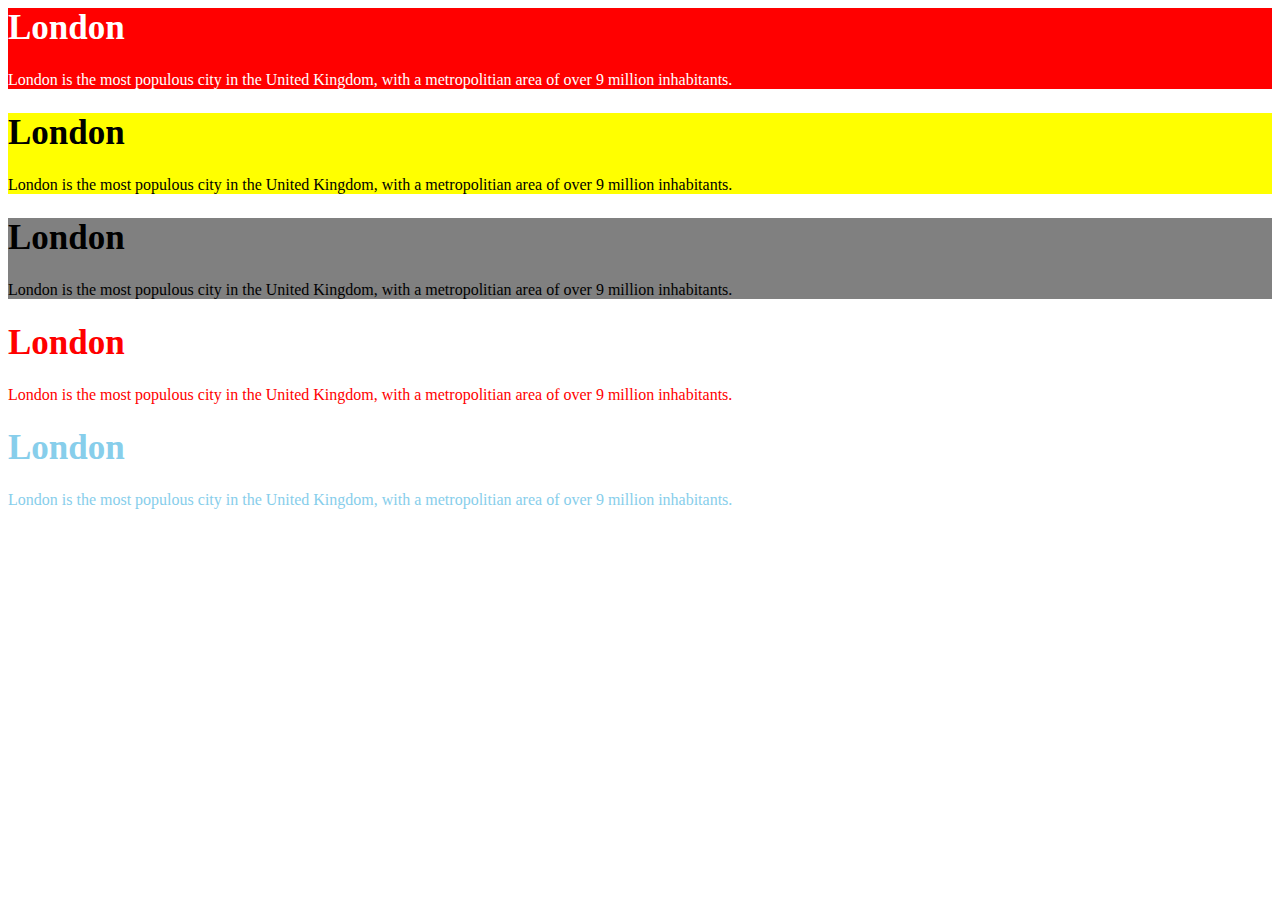
<file: Homework03/index.html>
<html>
    <head>
        <title>London.</title>
        <link rel="stylesheet" type="text/css" href="./style1.css">
    </head>

    <body>
        <div class="first-container">
            <div class="row">
                <div class="title">
                    <h1 class="h-title">London</h1>
                </div>
                <div class="tekst">
                    <p class="p-tekst">London is the most populous city in the United Kingdom, with a metropolitian area of over 9 million inhabitants.
                    </p>
                </div>
            </div>
        </div>
        <div class="second-container">
            <div class="row">
                <div class="title">
                    <h1 class="h-title">London</h1>
                </div>
                <div class="tekst">
                    <p class="p-tekst">London is the most populous city in the United Kingdom, with a metropolitian area of over 9 million inhabitants.</p>
                </div>
            </div>
        </div>
        <div class="third-container">
            <div class="row">
                <div class="title">
                    <h1 class="h-title">London</h1>
                </div>
                <div class="tekst">
                    <p class="p-tekst">London is the most populous city in the United Kingdom, with a metropolitian area of over 9 million inhabitants.</p>
                </div>
            </div>
        </div>
        <div class="fourth-container">
            <div class="row">
                <div class="title">
                    <h1 class="h-title">London</h1>
                </div>
                <div class="tekst">
                    <p class="p-tekst">London is the most populous city in the United Kingdom, with a metropolitian area of over 9 million inhabitants.</p>
                </div>
            </div>
        </div>
        <div class="fifth-container">
            <div class="row">
                <div class="title">
                    <h1 class="h-title">London</h1>
                </div>
                <div class="tekst">
                    <p class="p-tekst">London is the most populous city in the United Kingdom, with a metropolitian area of over 9 million inhabitants.</p>
                </div>
            </div>
        </div>
    </body>
</html>
</file>
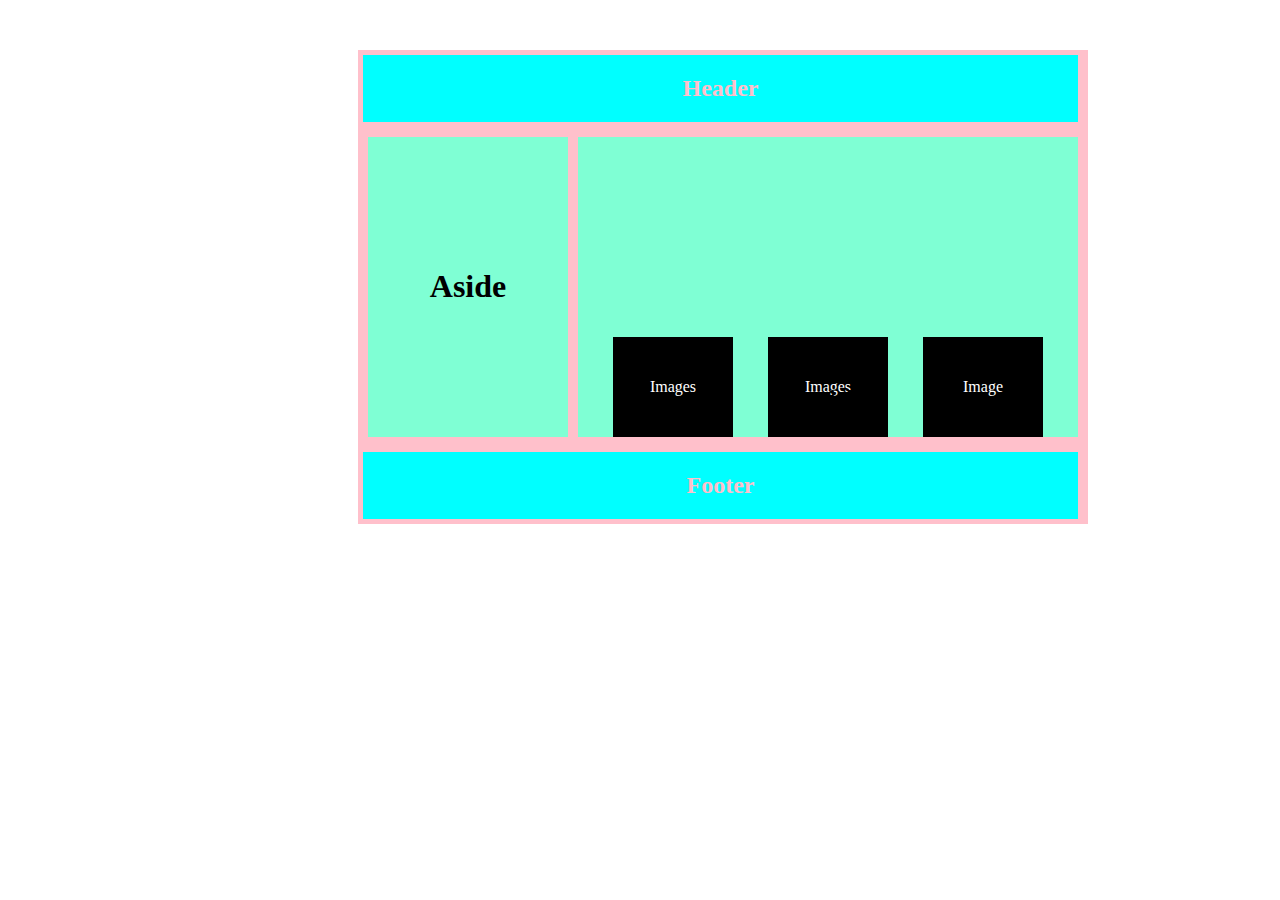
<file: Homework5/index.html>
<html>
    <head>
        <title>Tables</title>
        <link rel="stylesheet" href="style.css">
    </head>
    <body>
        <div class="body">
            <header class="header-style"> 
                <h2 class="text-center">Header</h>
            </header>
            <div class="Movement-body">
       <div class="Movement-item1">
        <h1 class="">Aside</h1>
       </div>
       <div class="Movement-item2">
    <h2 class="text-Centar">Article</h2>
        <div class="item1">Images</div>
        <div class="item1">Images</div>
        <div class="item1">Image</div>
       </div>
       
       
    </div>

    <footer class="footer-style">
        <h2 class="text-center">Footer</h2>
       </footer>
       
       
        </div>
        
    </body>
</html>
</file>
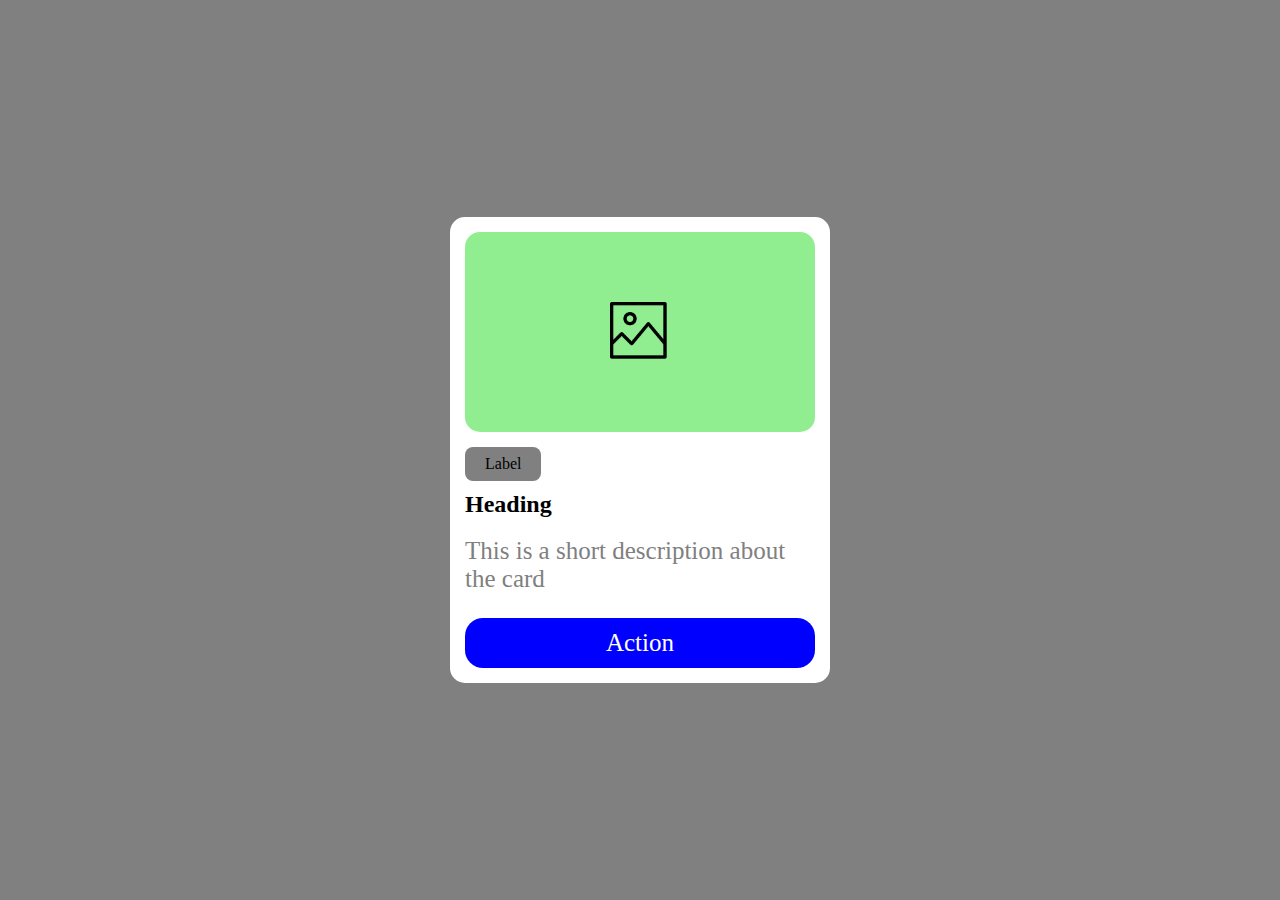
<file: homework06/index2.html>
<html>
    <head>
        <title>Homework</title>
        <link rel="stylesheet" type="text/css" href="./style2.css" />
    </head>
    <body>
        <div class="mainbox">
            <div class="box1" >
                <img class="Photo" src="image.png" width="60px">

            </div>
            
            <div class="label" >Label</div>
            <h2 class="heading">Heading</h2>
            <p class="text">This is a short description about the card</p>
            <div class="action">Action</div>
    </body>
</html>
</file>
<file: Homework03/style1.css>
.h-title{
    font-size:35px;
    
}

.first-container{
    color:white;
    background-color: red;
    
}

.second-container{
    color: black;
    background-color: yellow;
}

.third-container{
    color: black;
    background-color: gray;
}

.fourth-container{
    color: red;
}

.fifth-container{
    color:skyblue;
}
</file>
<file: Homework5/style.css>
.body{
    width: fit-content;
    display: flex;
    background-color: pink;
    flex-direction: column;
    justify-content: center;
    align-content: center;
    margin: 50px 350px;
}
.header-style{
    width: 715px;
    background-color: aqua;
margin: 5px;
color: pink;
}
.footer-style{
    width: 715px;
    background-color: aqua;
margin: 5px;
color: pink;
}
.Movement-body{
    display: flex;
    flex-direction: row;
    margin: 5px;
    color: pink;
}
.Movement-item1{
    background-color: aquamarine;
    width: 200px;
    height: 300px;
    margin: 5px;
    color: black;
    display: flex;
    justify-content: center;
    align-items: center;
}
.Movement-item2{
    background-color: aquamarine;
    width: 500px;
    height: 300px;
    margin: 5px;
    color: #fff;
    flex-direction: row;
    display: flex;
    align-items: flex-end;
    justify-content: space-evenly;
}
.item1{
    background-color: black;
    width: 120px;
    height: 100px;
    display: flex;
    align-items: center;
    justify-content: center;
}

.text-center{
    text-align: center;
}
.text-Centar{
    position: absolute;
    bottom: 52%;
    color: #000;
}
</file>
<file: homework06/style2.css>
body {
    background-color: grey;
    display: flex;
    justify-content: center;
    align-items: center;   
}

.mainbox {
    width: 350px;
    background-color: white;
    border-radius: 15px;
    padding: 15px;
}

.box1 {
    height: 200px;
    background-color: #90EE90;
    border-radius: 15px;
    display: flex;
    justify-content: center;
    align-items: center;
}

.photo {
    width: 80px;
    height: 80px;
}

.label {
    background-color: grey;
    border-radius: 8px;
    margin-top: 15px;
    padding: 8px 20px;
    display: inline-block;    
}

.heading {
    margin-top: 10px;    
}

.text {
    margin-top: 5px;
    color: grey;
    font-size: 25px;
}

.action {
    height: 50px;
    background-color: blue;
    margin-top: 20px;
    border-radius: 18px;
    color: white;
    display: flex;
    justify-content: center;
    align-items: center;
    font-size: 25px;
}
</file>
